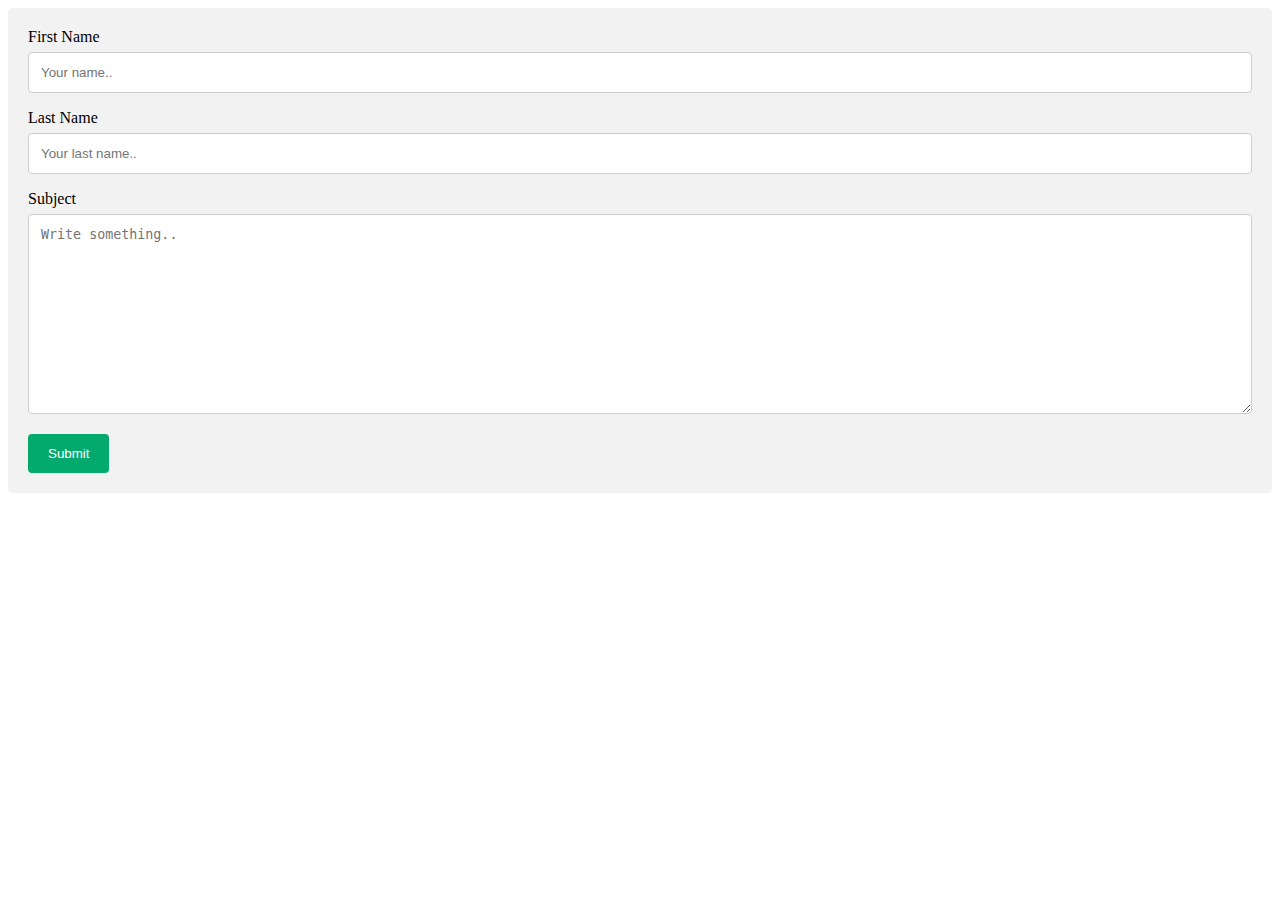
<file: contact.html>
<!DOCTYPE html>
<html lang="en">
<head>
    <meta charset="UTF-8">
    <meta http-equiv="X-UA-Compatible" content="IE=edge">
    <meta name="viewport" content="width=device-width, initial-scale=1.0">
    <title>OrdinMax</title>
    <link rel="stylesheet" href="contact.css">
</head>
<body>
    <div class="container">
        <form action="action_page.php">
      
          <label for="fname">First Name</label>
          <input type="text" id="fname" name="firstname" placeholder="Your name..">
      
          <label for="lname">Last Name</label>
          <input type="text" id="lname" name="lastname" placeholder="Your last name..">
          <label for="subject">Subject</label>
          <textarea id="subject" name="subject" placeholder="Write something.." style="height:200px"></textarea>
      
          <input type="submit" value="Submit">
      
        </form>
      </div>
</body>
</html>
</file>
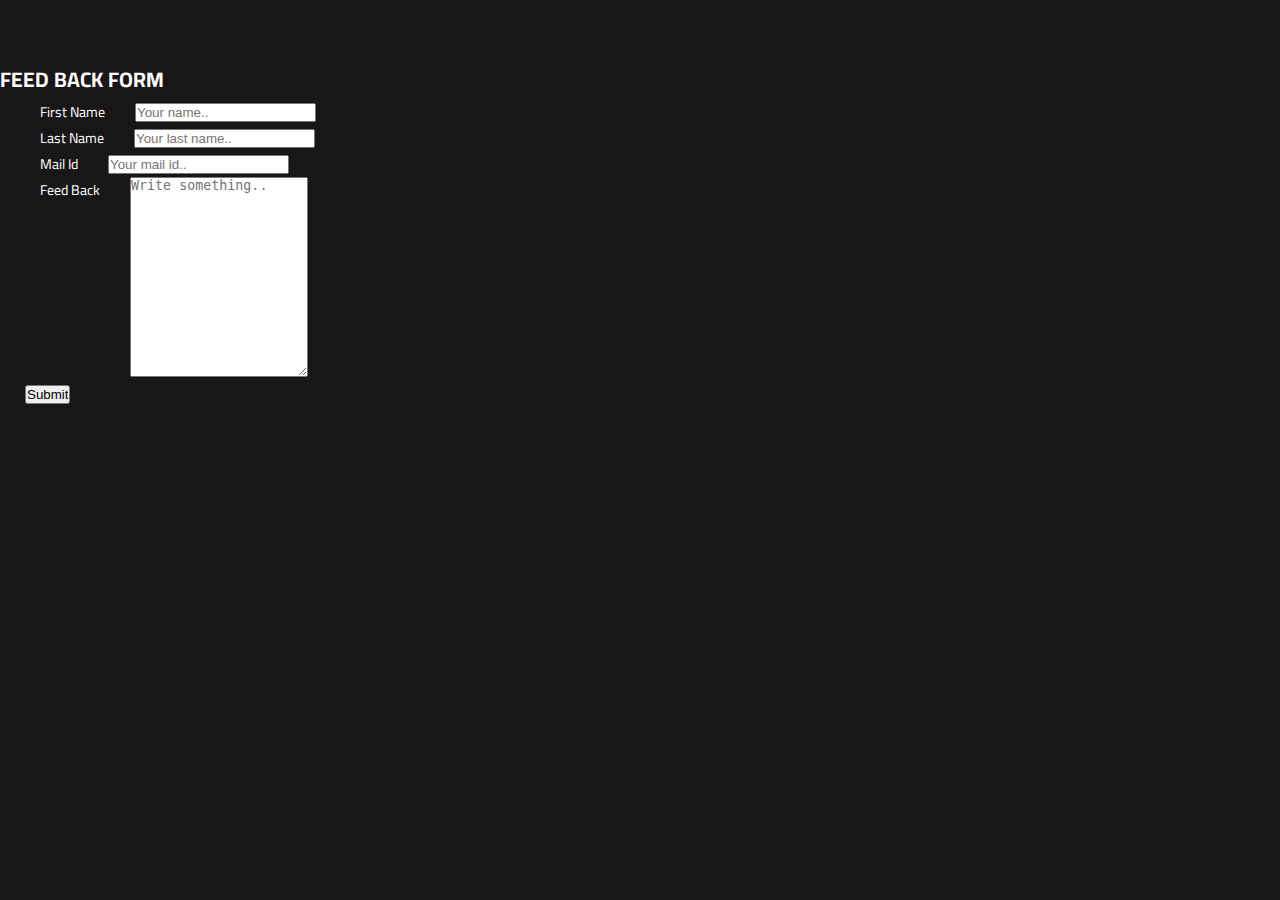
<file: feedback.html>
<!DOCTYPE html>
<html lang="en">
<head>
  <meta charset="UTF-8">
  <meta http-equiv="X-UA-Compatible" content="IE=edge">
  <meta name="viewport" content="width=device-width, initial-scale=1.0">
  <!-- GOOGLE FONTS -->
  <link rel="preconnect" href="https://fonts.gstatic.com">
  <link href="https://fonts.googleapis.com/css2?family=Cairo:wght@200;300;400;600;700;900&display=swap" rel="stylesheet">
  <!-- OWL CAROUSEL -->
  <link rel="stylesheet" href="https://cdnjs.cloudflare.com/ajax/libs/OwlCarousel2/2.3.4/assets/owl.carousel.min.css" integrity="sha512-tS3S5qG0BlhnQROyJXvNjeEM4UpMXHrQfTGmbQ1gKmelCxlSEBUaxhRBj/EFTzpbP4RVSrpEikbmdJobCvhE3g==" crossorigin="anonymous" />
  <!-- BOX ICONS -->
  <link href='https://unpkg.com/boxicons@2.0.7/css/boxicons.min.css' rel='stylesheet'>
  <!-- APP CSS -->
  <link rel="stylesheet" href="grid.css">
  <link rel="stylesheet" href="app.css">
  <title>Document</title>
</head>

<body> 

<h2>FEED BACK FORM</h2>    
<div class="container">    
  <form>    
    <div class="row">    
      <div class="col-25">    
        <label for="fname">First Name</label>    
      </div>    
      <div class="col-75">    
        <input type="text" id="fname" name="firstname" placeholder="Your name..">    
      </div>    
    </div>    
    <div class="row">    
      <div class="col-25">    
        <label for="lname">Last Name</label>    
      </div>    
      <div class="col-75">    
        <input type="text" id="lname" name="lastname" placeholder="Your last name..">    
      </div>    
    </div>    
    <div class="row">    
        <div class="col-25">    
          <label for="email">Mail Id</label>    
        </div>    
        <div class="col-75">    
          <input type="email" id="email" name="mailid" placeholder="Your mail id..">    
        </div>    
      </div>    
    <div class="row">    
      <div class="col-25">       
      </div>    
      <div class="col-75">    
      </div>    
    </div>    
    <div class="row">    
      <div class="col-25">    
        <label for="feed_back">Feed Back</label>    
      </div>    
      <div class="col-75">    
        <textarea id="subject" name="subject" placeholder="Write something.." style="height:200px"></textarea>    
      </div>    
    </div>    
    <div class="row">    
      <input type="submit" value="Submit">    
    </div>    
  </form>    
</div>    
    
</body>    
</html>
</file>
<file: contact.css>
/* Style inputs with type="text", select elements and textareas */
input[type=text], select, textarea {
    width: 100%; /* Full width */
    padding: 12px; /* Some padding */ 
    border: 1px solid #ccc; /* Gray border */
    border-radius: 4px; /* Rounded borders */
    box-sizing: border-box; /* Make sure that padding and width stays in place */
    margin-top: 6px; /* Add a top margin */
    margin-bottom: 16px; /* Bottom margin */
    resize: vertical /* Allow the user to vertically resize the textarea (not horizontally) */
  }
  
  /* Style the submit button with a specific background color etc */
  input[type=submit] {
    background-color: #04AA6D;
    color: white;
    padding: 12px 20px;
    border: none;
    border-radius: 4px;
    cursor: pointer;
  }
  
  /* When moving the mouse over the submit button, add a darker green color */
  input[type=submit]:hover {
    background-color: #45a049;
  }
  
  /* Add a background color and some padding around the form */
  .container {
    border-radius: 5px;
    background-color: #f2f2f2;
    padding: 20px;
  }
</file>
<file: grid.css>
.row {
    display: flex;
    flex-wrap: wrap;
    margin: 0 -15px;
}

[class*="col-"] {
    padding: 0 15px;
}

.col-1 {
    width: 8.33%;
}

.col-2 {
    width: 16.66%;
}

.col-3 {
    width: 25%;
}

.col-4 {
    width: 33.33%;
}

.col-5 {
    width: 41.66%;
}

.col-6 {
    width: 50%;
}

.col-7 {
    width: 58.33%;
}

.col-8 {
    width: 66.66%;
}

.col-9 {
    width: 75%;
}

.col-10 {
    width: 83.33%;
}

.col-11 {
    width: 91.66%;
}

.col-12 {
    width: 100%;
}

/* MEDIUM SCREEN */

@media only screen and (max-width: 1280px) {
    .col-md-1 {
        width: 8.33%;
    }

    .col-md-2 {
        width: 16.66%;
    }

    .col-md-3 {
        width: 25%;
    }

    .col-md-4 {
        width: 33.33%;
    }

    .col-md-5 {
        width: 41.66%;
    }

    .col-md-6 {
        width: 50%;
    }

    .col-md-7 {
        width: 58.33%;
    }

    .col-md-8 {
        width: 66.66%;
    }

    .col-md-9 {
        width: 75%;
    }

    .col-md-10 {
        width: 83.33%;
    }

    .col-md-11 {
        width: 91.66%;
    }

    .col-md-12 {
        width: 100%;
    }
}

/* SMALL SCREEN */

@media only screen and (max-width: 850px) {
    .col-sm-1 {
        width: 8.33%;
    }

    .col-sm-2 {
        width: 16.66%;
    }

    .col-sm-3 {
        width: 25%;
    }

    .col-sm-4 {
        width: 33.33%;
    }

    .col-sm-5 {
        width: 41.66%;
    }

    .col-sm-6 {
        width: 50%;
    }

    .col-sm-7 {
        width: 58.33%;
    }

    .col-sm-8 {
        width: 66.66%;
    }

    .col-sm-9 {
        width: 75%;
    }

    .col-sm-10 {
        width: 83.33%;
    }

    .col-sm-11 {
        width: 91.66%;
    }

    .col-sm-12 {
        width: 100%;
    }
}
</file>
<file: app.css>
:root {
    --main-color: #c0392b;
    --body-bg: #181616;
    --box-bg: #221f1f;
    --text-color: #ffffff;

    --nav-height: 60px;
    --space-top: 30px;
}

* {
    padding: 0;
    margin: 0;
    box-sizing: border-box;
}

html {
    font-size: 16px;
}

body {
    font-family: "Cairo", sans-serif;
    background-color: var(--body-bg);
    color: var(--text-color);
    padding-top: var(--nav-height);
}

a {
    text-decoration: none;
    color: unset;
}

img {
    max-width: 100%;
}

.main-color {
    color: var(--main-color);
}

.container {
    max-width: 1920px;
    padding: 0 40px;
    margin: auto;
}

.overlay {
    position: absolute;
    top: 0;
    right: 0;
    bottom: 0;
    left: 0;
    background-color: rgba(0, 0, 0, 0.5);
}

.nav-wrapper {
    position: fixed;
    top: 0;
    left: 0;
    width: 100%;
    z-index: 99;
    background-color: #000000;
}

.nav {
    display: flex;
    align-items: center;
    justify-content: space-between;
    color: var(--text-color);
    height: var(--nav-height);
}

.nav a {
    color: var(--text-color);
}

.logo {
    font-size: 2rem;
    font-weight: 900;
}

.nav-menu {
    list-style-type: none;
    display: flex;
    align-items: center;
    padding: 0 20px;
}

.nav-menu li ~ li {
    margin-left: 30px;
}

.nav-menu a {
    text-transform: uppercase;
    font-weight: 700;
}

.nav-menu a:hover {
    color: var(--main-color);
}

.nav-menu a.btn:hover,
a.logo:hover,
a.movie-item:hover {
    color: unset;
}

.btn {
    color: #ffffff;
    padding: 0.25rem 1.5rem;
    text-transform: uppercase;
    font-size: 1.25rem;
    font-weight: 700;
    display: inline-flex;
    position: relative;
    align-items: center;
}

.btn-hover::before {
    z-index: 1;
    content: "";
    position: absolute;
    top: 0;
    left: 0;
    width: 50%;
    height: 100%;
    background-color: var(--main-color);
    transition: 0.3s ease-in-out;
}

.btn-hover:hover::before {
    width: 100%;
}

.btn i,
.btn span {
    z-index: 1;
}

.btn i {
    margin-right: 1rem;
}

.hamburger-menu {
    --size: 30px;
    height: var(--size);
    width: var(--size);
    cursor: pointer;
    z-index: 101;
    position: relative;
    display: none;
    align-items: center;
}

.hamburger {
    position: relative;
}

.hamburger,
.hamburger::before,
.hamburger::after {
    width: var(--size);
    height: 3px;
    border-radius: 0.5rem;
    background-color: var(--text-color);
    transition: 0.4s;
}

.hamburger::before,
.hamburger::after {
    content: "";
    position: absolute;
    left: 0;
}

.hamburger::before {
    top: -10px;
}

.hamburger::after {
    bottom: -10px;
}

.hamburger-menu.active .hamburger {
    background-color: transparent;
}

.hamburger-menu.active .hamburger::before {
    transform-origin: top left;
    transform: rotate(45deg);
    left: 6px;
}

.hamburger-menu.active .hamburger::after {
    transform-origin: bottom left;
    transform: rotate(-45deg);
    left: 6px;
}

.hero-slide-item {
    padding-top: 40%;
    position: relative;
    overflow: hidden;
}

.hero-slide-item img {
    width: 100%;
    position: absolute;
    top: 0;
    left: 0;
}

.hero-slide-item-content {
    position: absolute;
    top: 0;
    left: 0;
    width: 100%;
    height: 100%;
    color: var(--text-color);
    display: flex;
}

.item-content-wraper {
    padding-left: 5rem;
    width: 40%;
    background-color: rgba(0, 0, 0, 0.8);
    display: flex;
    flex-direction: column;
    justify-content: center;
    position: relative;
}

.item-content-wraper::before {
    content: "";
    position: absolute;
    top: 0;
    left: 100%;
    width: 50%;
    height: 100%;
    background: linear-gradient(to right, rgba(0, 0, 0, 0.8), rgba(0, 0, 0, 0));
}

.item-content-title {
    font-size: 5rem;
    line-height: 5rem;
    font-weight: 900;
}

.movie-infos {
    display: flex;
    align-items: center;
    flex-wrap: wrap;
    margin-top: calc(var(--space-top) / 2);
}

.movie-info {
    display: flex;
    align-items: center;
    font-size: 0.8rem;
    font-weight: 600;
}

.movie-info span {
    margin-left: 5px;
}

.movie-info i {
    color: var(--main-color);
}

.movie-info ~ .movie-info {
    margin-left: 5px;
}

.item-content-description {
    font-size: 1.15rem;
    margin-top: var(--space-top);
    line-height: 1.5rem;
}

.item-action {
    margin-top: var(--space-top);
}

.carousel-nav-center {
    position: relative;
}

.carousel-nav-center .owl-nav button i {
    font-size: 3rem;
}

.carousel-nav-center .owl-nav button {
    position: absolute;
    top: 50%;
    transform: translateY(-50%);
}

.carousel-nav-center .owl-nav .owl-prev {
    position: absolute;
    left: 5px;
}

.carousel-nav-center .owl-nav .owl-next {
    position: absolute;
    right: 5px;
}

.owl-nav button {
    border: none;
    outline: none;
}

.owl-nav button i {
    background-color: rgba(0, 0, 0, 0.6);
    border-radius: 50%;
}

.owl-nav button:hover i {
    color: var(--main-color);
}

.top-down {
    transform: translateY(-50px);
    visibility: hidden;
    opacity: 0;
    transition: 0.5s ease-in-out;
}

.delay-2 {
    transition-delay: 0.2s;
}

.delay-4 {
    transition-delay: 0.4s;
}

.delay-6 {
    transition-delay: 0.6s;
}

.delay-8 {
    transition-delay: 0.8s;
}

.owl-item.active .top-down {
    transform: translateY(0);
    visibility: visible;
    opacity: 1;
}

.movie-item {
    display: block;
    position: relative;
    overflow: hidden;
    padding-top: 140%;
    cursor: pointer;
}

.movie-item img {
    position: absolute;
    top: 0;
    left: 0;
    width: 100%;
    transition: transform 0.3s linear;
}

.movie-item:hover img {
    transform: scale(1.2);
}

.movie-item-content {
    position: absolute;
    bottom: 0;
    left: 0;
    width: 100%;
    padding: 5px;
    background-color: rgba(0, 0, 0, 0.8);
}

.movie-item-content::before {
    content: "";
    position: absolute;
    bottom: 100%;
    left: 0;
    width: 100%;
    height: 100px;
    background: linear-gradient(to top, rgba(0, 0, 0, 0.8), rgba(0, 0, 0, 0));
}

.movie-item-title {
    color: var(--text-color);
    font-size: 1.5rem;
    position: relative;
    font-weight: 700;
}

.section {
    padding-top: 80px;
}

.section-header {
    margin-bottom: 30px;
    padding-left: 20px;
    text-transform: uppercase;
    font-size: 1.5rem;
    font-weight: 700;
    border-left: 4px solid var(--main-color);
    display: flex;
    align-items: center;
}

.pricing-header {
    margin-bottom: 30px;
    text-align: center;
    font-size: 2rem;
    font-weight: 700;
    text-transform: uppercase;
}

.pricing-box {
    padding: 50px;
    margin: 15px 0;
    background-color: var(--box-bg);
    border-top: 5px solid transparent;
    transition: transform 0.3s ease-in-out;
}

.pricing-box:hover {
    transform: translateY(-20px);
}

.pricing-box.hightlight {
    border-top: 5px solid var(--main-color);
}

.pricing-box-header {
    display: flex;
    align-items: center;
    justify-content: space-between;
    font-size: 1.5rem;
}

.pricing-price {
    font-weight: 700;
}

.pricing-price span {
    font-size: 1rem;
}

.pricing-box-content {
    text-align: center;
    margin-top: 60px;
    font-size: 1.25rem;
}

.pricing-box-action {
    text-align: center;
    margin-top: 60px;
}

footer.section {
    margin-top: 80px;
    padding-bottom: 80px;
    position: relative;
    background-color: var(--box-bg);
}

footer a:hover {
    color: var(--main-color);
}

footer a.logo {
    margin-top: -2.5rem;
    display: block;
}

footer a.logo:hover {
    color: unset;
}

.social-list {
    display: flex;
    align-items: center;
    margin-top: 20px;
}

.social-item {
    --size: 30px;
    height: var(--size);
    width: var(--size);
    display: grid;
    place-items: center;
    border-radius: 50%;
    background-color: var(--text-color);
    color: var(--main-color);
}

.social-item:hover {
    background-color: var(--main-color);
    color: var(--text-color);
}

.social-item ~ .social-item {
    margin-left: 20px;
}

footer .content {
    margin-top: 20px;
}

.footer-menu {
    list-style-type: none;
}

.footer-menu a {
    display: inline-block;
    transition: transform 0.2s ease-in-out;
}

.footer-menu a:hover {
    transform: translateX(5px);
}

.copyright {
    padding: 10px;
    border-top: 1px solid var(--body-bg);
    background-color: var(--box-bg);
    text-align: center;
}

/* RESPONSIVE */

@media only screen and (max-width: 1280px) {
    html {
        font-size: 14px;
    }

    .hero-slide-item {
        padding-top: 50%;
    }

    .item-content-wraper {
        width: 50%;
    }
}

@media only screen and (max-width: 850px) {
    html {
        font-size: 12px;
    }

    .container {
        padding: 0 15px;
    }

    .hero-slide-item {
        height: max-content;
        padding-top: unset;
    }

    .item-content-wraper {
        width: 100%;
        height: 100%;
        padding-bottom: 20px;
        padding-right: 5rem;
        background-color: rgba(0, 0, 0, 0.2);
    }

    .hero-slide-item-content {
        position: relative;
    }

    .hero-slide-item img {
        height: 100%;
    }

    .item-content-title {
        font-size: 3rem;
    }

    .hamburger-menu {
        display: grid;
    }

    .nav-menu {
        /* display: none; */
        position: absolute;
        top: 100%;
        left: -100%;
        background-color: #000000;
        flex-direction: column;
        width: 80%;
        height: 100vh;
        padding: 20px;
        transition: 0.3s ease-in-out;
    }

    .nav-menu li {
        margin: 10px 30px;
    }

    .nav-menu.active {
        left: 0;
    }
}
</file>
